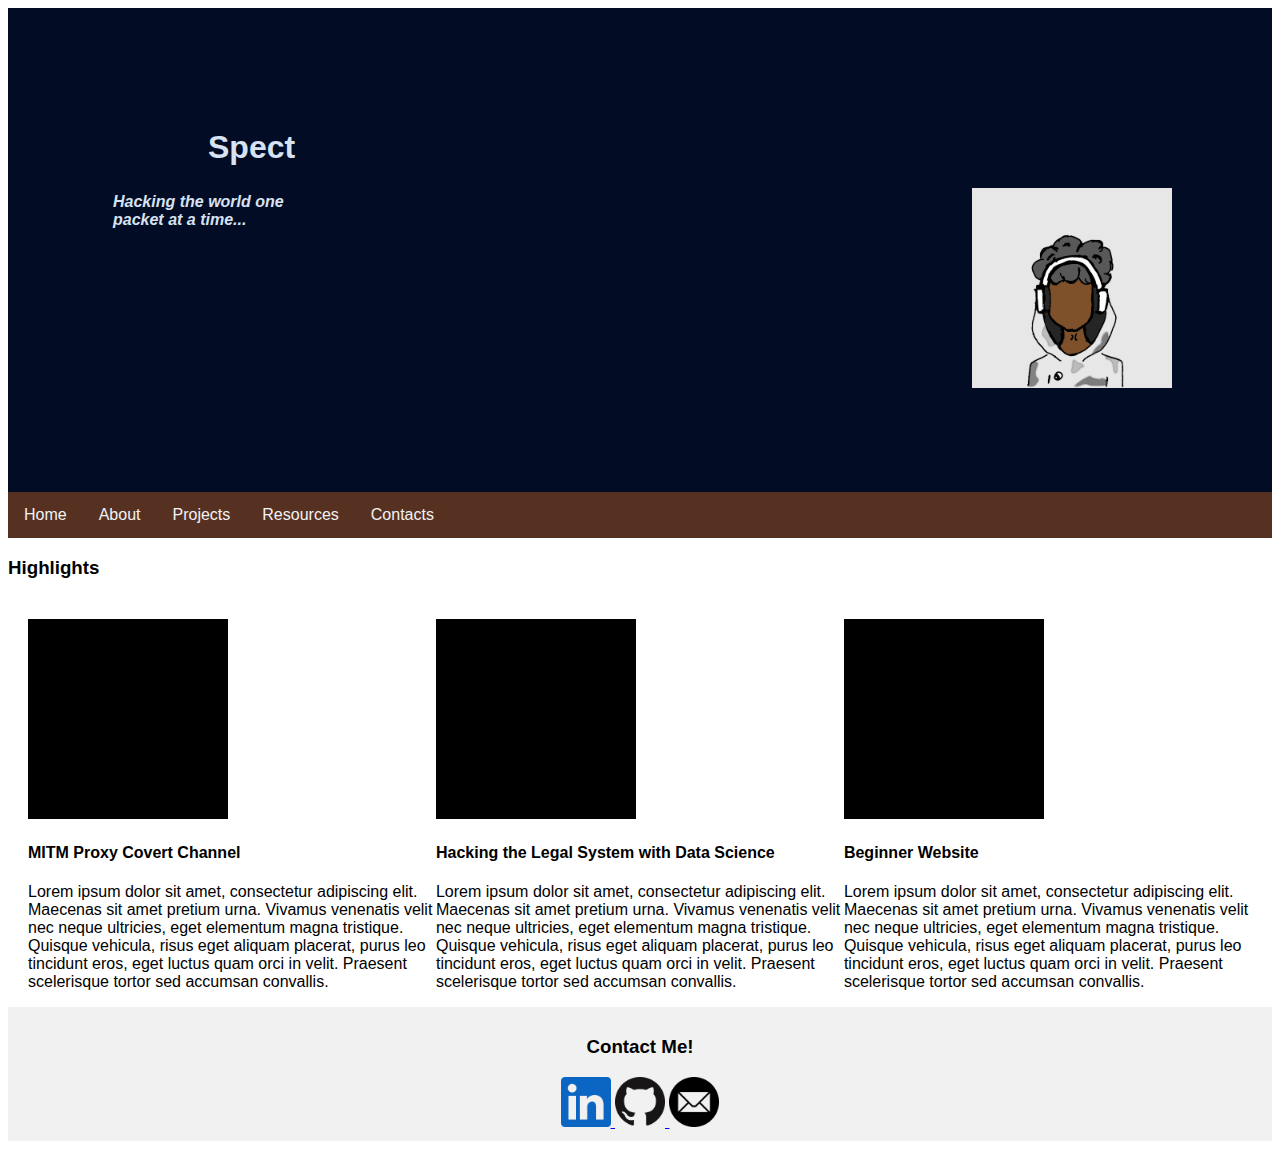
<file: index.html>
<!DOCTYPE html>
<html lang="en" dir="ltr">
    <head>
        <meta charset="utf-8">
        <meta name="viewport" content="width=device-width, initial-scale=1">
        <link rel="stylesheet" href="css/index.css">
        <title>Portfolio</title>
    </head>
    <body>
        <div class="header">
            <h1><a href="index.html">Spect</a> </h1>
            <table>
                <th> <i>Hacking the world one packet at a time...</i> </th>
                <img src="images/noname_skincolored_pfp_696x564.png" 
                 alt="Animated profile of Spect"
                 style="float:right"
                 height="200" weight="200">
            </table>
        </div>
        <div class="topnav"
            <nav>
                <a href="index.html">Home</a>
                <a href="about.html">About</a>
                <a href="projects.html">Projects</a>
                <a href="resources.html">Resources</a>
                <a href="contacts.html">Contacts</a>
            </nav>
        </div>
        <div class="row">
            <h3>Highlights</h3>
            <div class="card">
                <div class="column">
                    <a href="projects.html">
                        <img src="images/no_image200x200png.png" alt="filler" height="200" width="200">
                    </a>

                    <h4>MITM Proxy Covert Channel</h4>
                    <p>Lorem ipsum dolor sit amet, consectetur adipiscing elit. 
                        Maecenas sit amet pretium urna. Vivamus venenatis velit nec neque 
                        ultricies, eget elementum magna tristique. Quisque vehicula, risus 
                        eget aliquam placerat, purus leo tincidunt eros, eget luctus quam orci 
                        in velit. Praesent scelerisque tortor sed accumsan convallis.</p>
                </div>
                <div class="column">
                    <a href="projects.html">
                        <img src="images/no_image200x200png.png" alt="filler" height="200" width="200">
                    </a>
                    <h4>Hacking the Legal System with Data Science</h4>
                    <p>Lorem ipsum dolor sit amet, consectetur adipiscing elit. 
                        Maecenas sit amet pretium urna. Vivamus venenatis velit nec neque 
                        ultricies, eget elementum magna tristique. Quisque vehicula, risus 
                        eget aliquam placerat, purus leo tincidunt eros, eget luctus quam orci 
                        in velit. Praesent scelerisque tortor sed accumsan convallis.</p>
                </div>
                <div class="column">
                    <a href="projects.html">
                        <img src="images/no_image200x200png.png" alt="filler" height="200" width="200">
                    </a>
                    <h4>Beginner Website</h4>
                    <p>Lorem ipsum dolor sit amet, consectetur adipiscing elit. 
                        Maecenas sit amet pretium urna. Vivamus venenatis velit nec neque 
                        ultricies, eget elementum magna tristique. Quisque vehicula, risus 
                        eget aliquam placerat, purus leo tincidunt eros, eget luctus quam orci 
                        in velit. Praesent scelerisque tortor sed accumsan convallis.</p>
                </div>
            </div>
        </div>
    </body>
    <div class="footer">
        <h3>Contact Me!</h3>
        <address>
            <div class="img">
                <a href="https://www.linkedin.com/in/alexander-raven/">
                    <img src="images/in_blue_logo.png" alt="LinkedIn logo" height="50" width="50">
                </a>
                <a href="https://github.com/trojanMail">
                    <img src="images/github_logo_64px.png" alt="GitHub logo" height="50" width="50">
                </a>
                <a href="mailto: raven.specware@gmail.com">
                    <img src="images/email.png" alt="Gmail logo from rukanicon on flaticons.com" height="50" width="50">
                </a>
            </div>
        </address>
    </div>
</html>
</file>
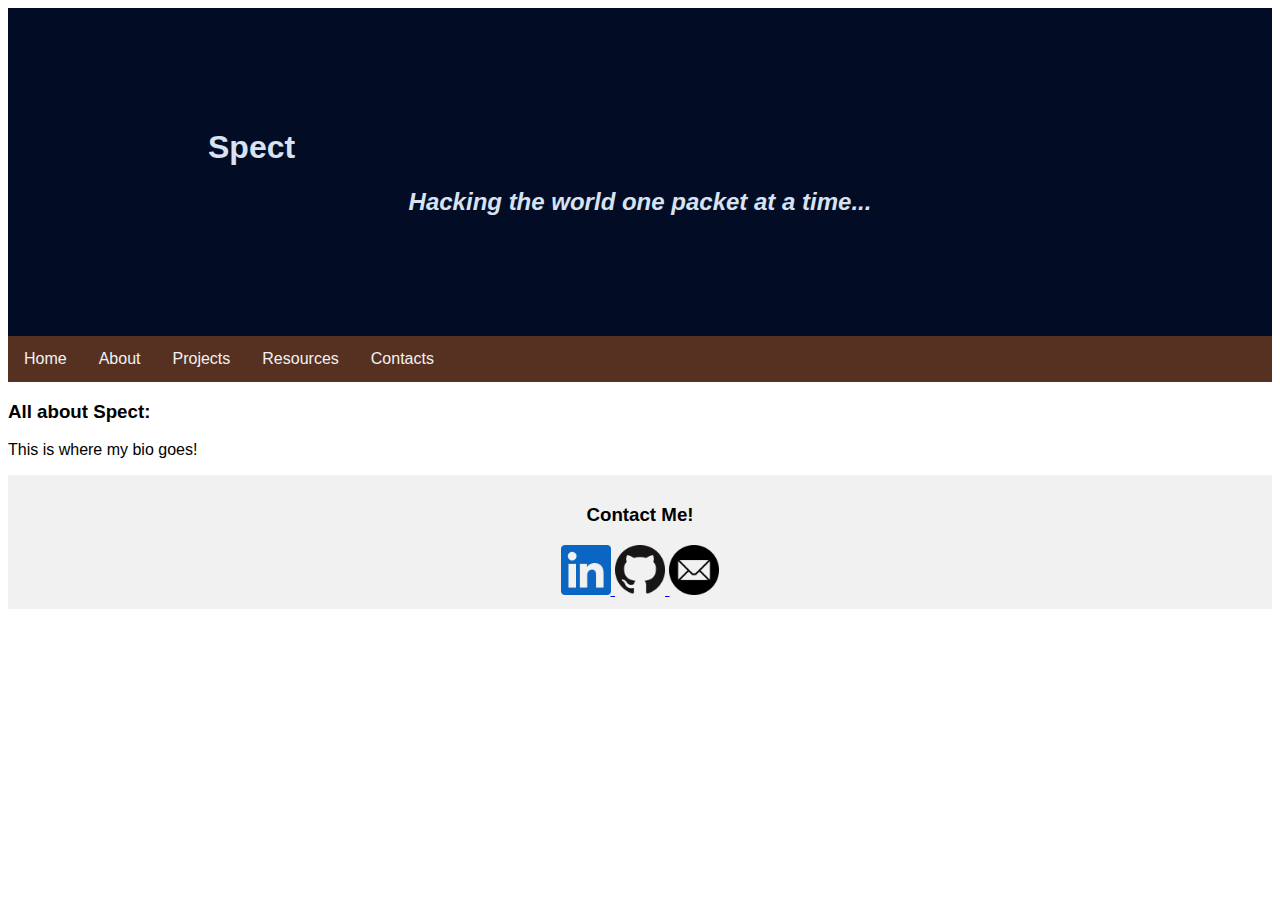
<file: about.html>
<!DOCTYPE html>
<html lang="en" dir="ltr">
    <head>
        <meta charset="utf-8">
        <link rel="stylesheet" href="css/index.css">
        <title>About Me</title>
    </head>
    <body>
        <div class="header">
            <h1><a href="index.html">Spect</a> </h1>
            <h2><center><i>Hacking the world one packet at a time...</i></center></h2>
        </div>
        <div class="topnav"
            <nav>
                <a href="index.html">Home</a>
                <a href="about.html">About</a>
                <a href="projects.html">Projects</a>
                <a href="resources.html">Resources</a>
                <a href="contacts.html">Contacts</a>
            </nav>
        </div>
        <section>
            <h3>All about Spect:</h3>
            <p>This is where my bio goes!</p>
        </section>
    </body>
    <div class="footer">
        <h3>Contact Me!</h3>
        <address>
            <div class="img">
                <a href="https://www.linkedin.com/in/alexander-raven/">
                    <img src="images/in_blue_logo.png" alt="LinkedIn logo" height="50" width="50">
                </a>
                <a href="https://github.com/trojanMail">
                    <img src="images/github_logo_64px.png" alt="GitHub logo" height="50" width="50">
                </a>
                <a href="mailto: raven.specware@gmail.com">
                    <img src="images/email.png" alt="Gmail logo from rukanicon on flaticons.com" height="50" width="50">
                </a>
            </div>
        </address>
    </div>
</html>
</file>
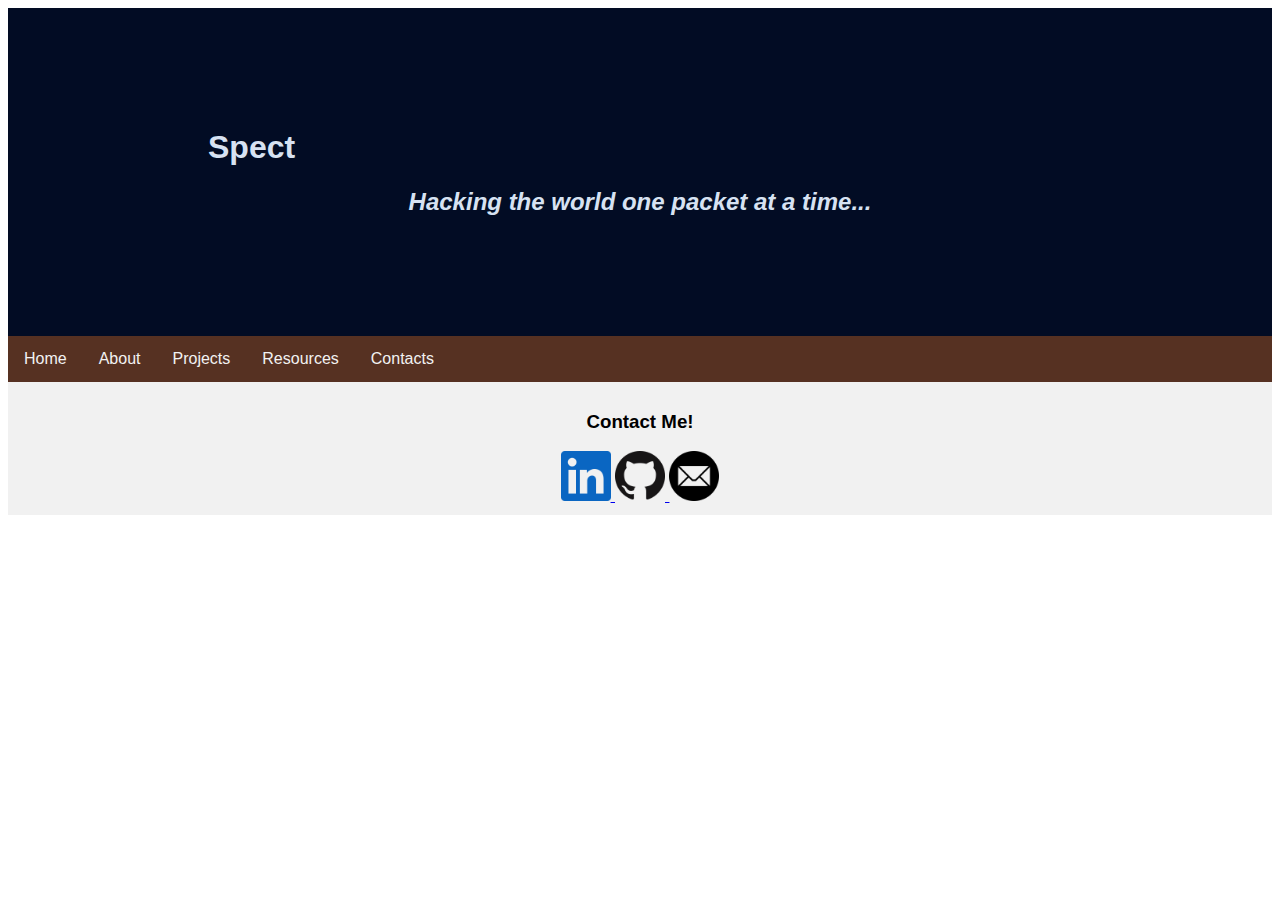
<file: contacts.html>
<!DOCTYPE html>
<html lang="en" dir="ltr">
    <head>
        <link rel="stylesheet" href="css/index.css">
        <meta charset="utf-8">
        <title>Portfolio</title>
    </head>
    <body>
        <div class="header">
            <h1><a href="index.html">Spect</a> </h1>
            <h2><center><i>Hacking the world one packet at a time...</i></center></h2>
        </div>
        <div class="topnav"
            <nav>
                <a href="index.html">Home</a>
                <a href="about.html">About</a>
                <a href="projects.html">Projects</a>
                <a href="resources.html">Resources</a>
                <a href="contacts.html">Contacts</a>
            </nav>
        </div>
    </body>
    <div class="footer">
        <h3>Contact Me!</h3>
        <address>
            <div class="img">
                <a href="https://www.linkedin.com/in/alexander-raven/">
                    <img src="images/in_blue_logo.png" alt="LinkedIn logo" height="50" width="50">
                </a>
                <a href="https://github.com/trojanMail">
                    <img src="images/github_logo_64px.png" alt="GitHub logo" height="50" width="50">
                </a>
                <a href="mailto: raven.specware@gmail.com">
                    <img src="images/email.png" alt="Gmail logo from rukanicon on flaticons.com" height="50" width="50">
                </a>
            </div>
        </address>
    </div>
</html>
</file>
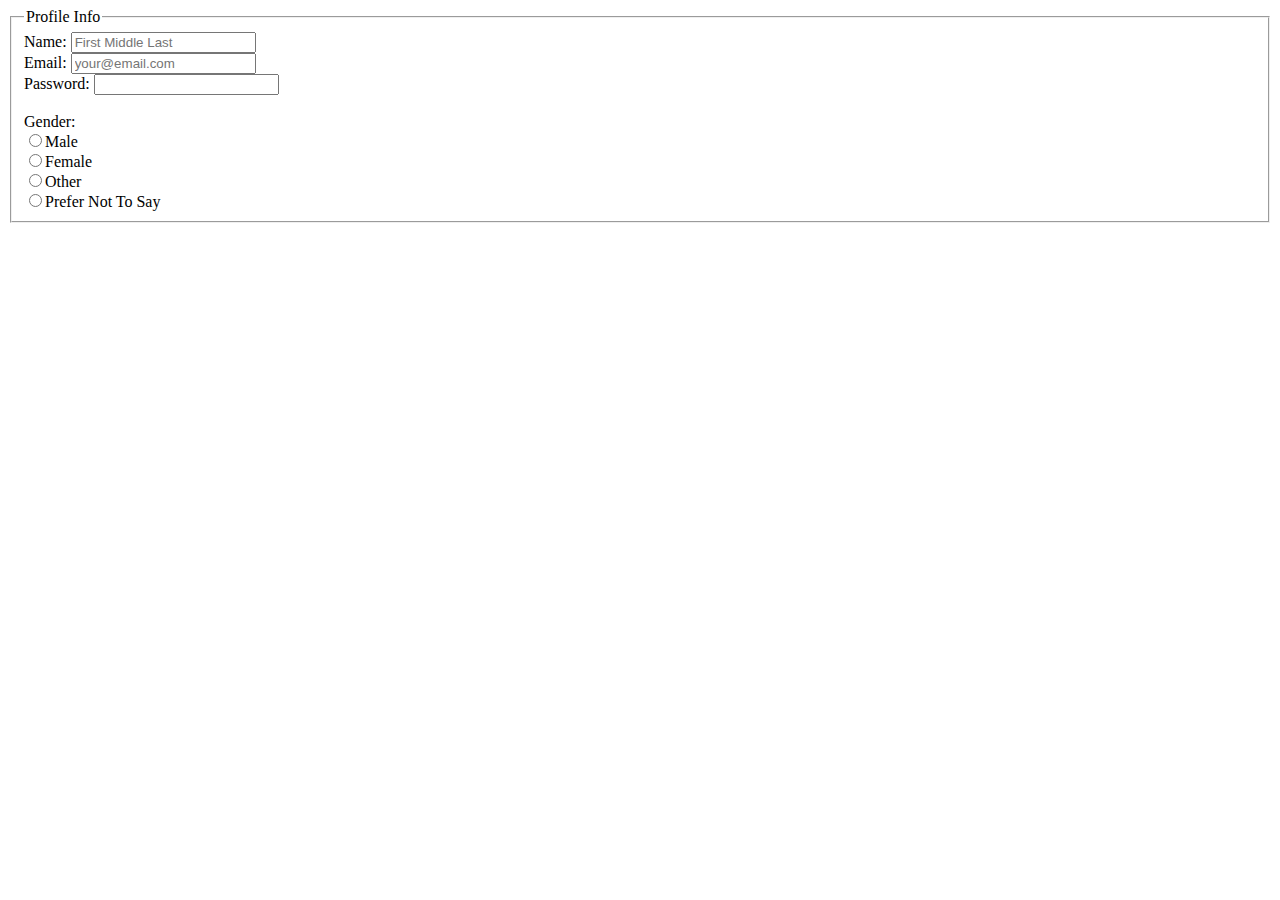
<file: forms.html>
<!DOCTYPE html>
<html>
    <head>
        <title>Forms</title>
    </head>
    <body>
        <form>
            <fieldset>
                <legend>Profile Info</legend>
                Name: <input type="text" placeholder="First Middle Last"><br>
                Email: <input type="email" placeholder="your@email.com"><br>
                Password: <input type="password">
                <br><br>
                Gender: <br>
                <input type="radio" name="gender">Male<br>
                <input type="radio" name="gender">Female<br>
                <input type="radio" name="gender">Other<br>
                <input type="radio" name="gender">Prefer Not To Say<br>

            </fieldset>
        </form>
    </body>
</html>
</file>
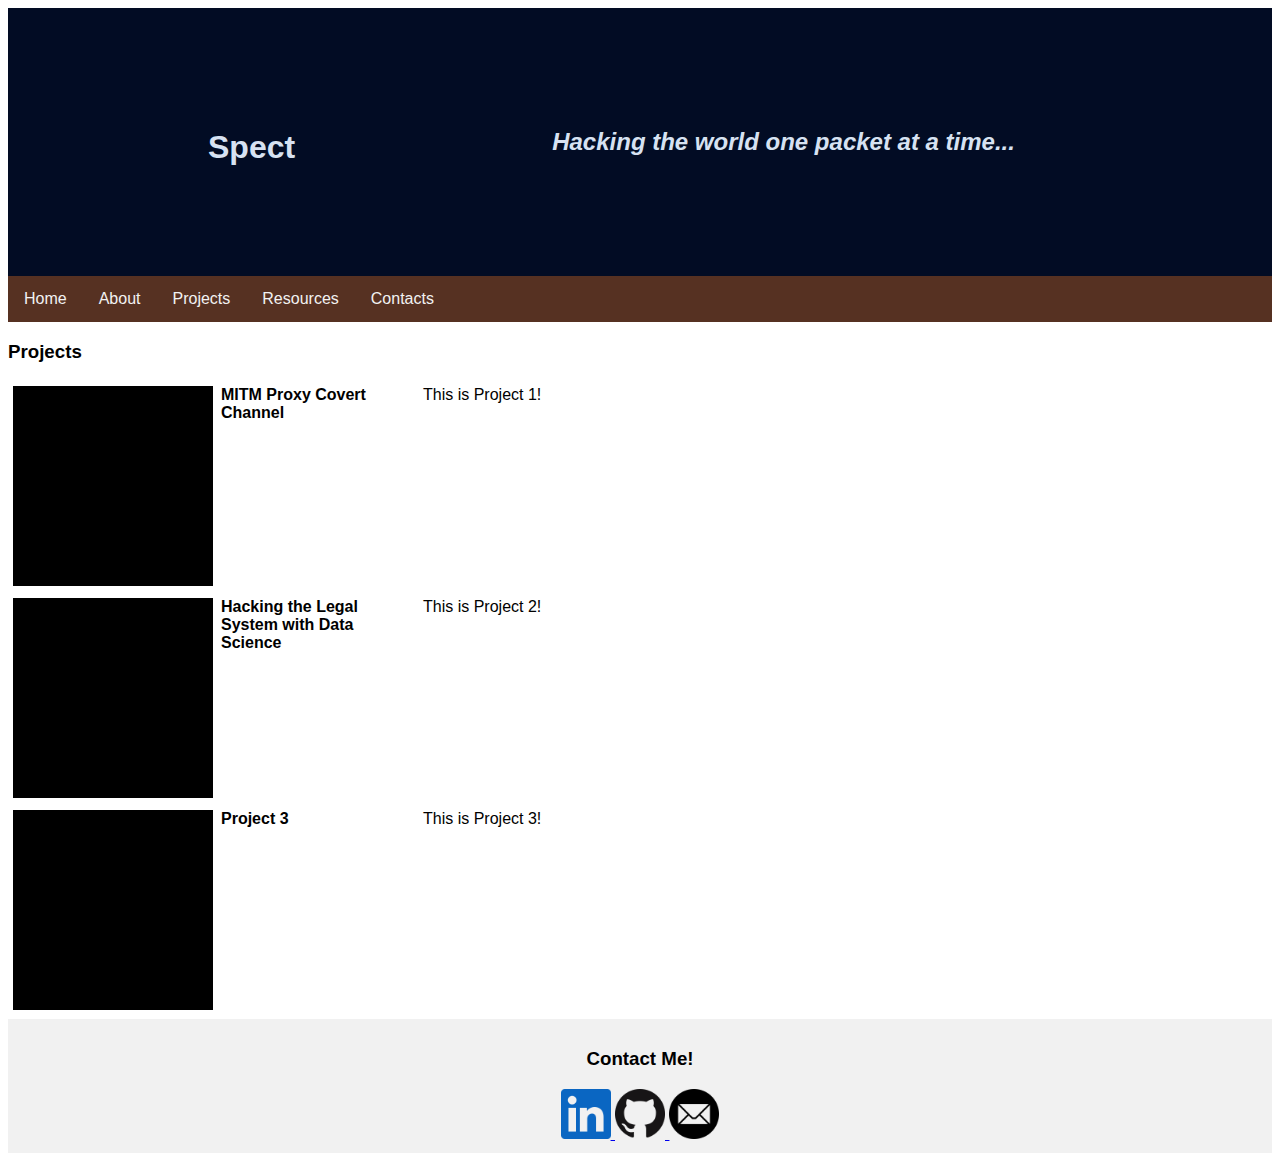
<file: projects.html>
<!DOCTYPE html>
<html lang="en" dir="ltr">
    <head>
        <meta charset="utf-8">
        <link rel="stylesheet" href="css/index.css">
        <title>Projects</title>
    </head>
    <body>
        <div class="header">
            <h1 style="float:left"><a href="index.html">Spect</a> </h1>
            <h2><center><i>Hacking the world one packet at a time...</i></center></h2>
        </div>
        <div class="topnav"
            <nav>
                <a href="index.html">Home</a>
                <a href="about.html">About</a>
                <a href="projects.html">Projects</a>
                <a href="resources.html">Resources</a>
                <a href="contacts.html">Contacts</a>
            </nav>
        </div>

        <h3>Projects</h3>
        <table>
            <tr>
                <td>
                    <img src="images/no_image200x200png.png" alt="filler" height="200" width="200">
                </td>
                <th>MITM Proxy Covert Channel</th>
                <td>This is Project 1!</td>
            </tr>
            <tr>
                <td>
                    <img src="images/no_image200x200png.png" alt="filler" height="200" width="200">
                </td>
                <th>Hacking the Legal System with Data Science</th>
                <td>This is Project 2!</td>
            </tr>
            <tr>
                <td>
                    <img src="images/no_image200x200png.png" alt="filler" height="200" width="200">
                </td>
                <th>Project 3</th>
                <td> This is Project 3!</td>
            </tr>
        </table>
    </body>
    <div class="footer">
        <h3>Contact Me!</h3>
        <address>
            <div class="img">
                <a href="https://www.linkedin.com/in/alexander-raven/">
                    <img src="images/in_blue_logo.png" alt="LinkedIn logo" height="50" width="50">
                </a>
                <a href="https://github.com/trojanMail">
                    <img src="images/github_logo_64px.png" alt="GitHub logo" height="50" width="50">
                </a>
                <a href="mailto: raven.specware@gmail.com">
                    <img src="images/email.png" alt="Gmail logo from rukanicon on flaticons.com" height="50" width="50">
                </a>
            </div>
        </address>
    </div>
</html>
</file>
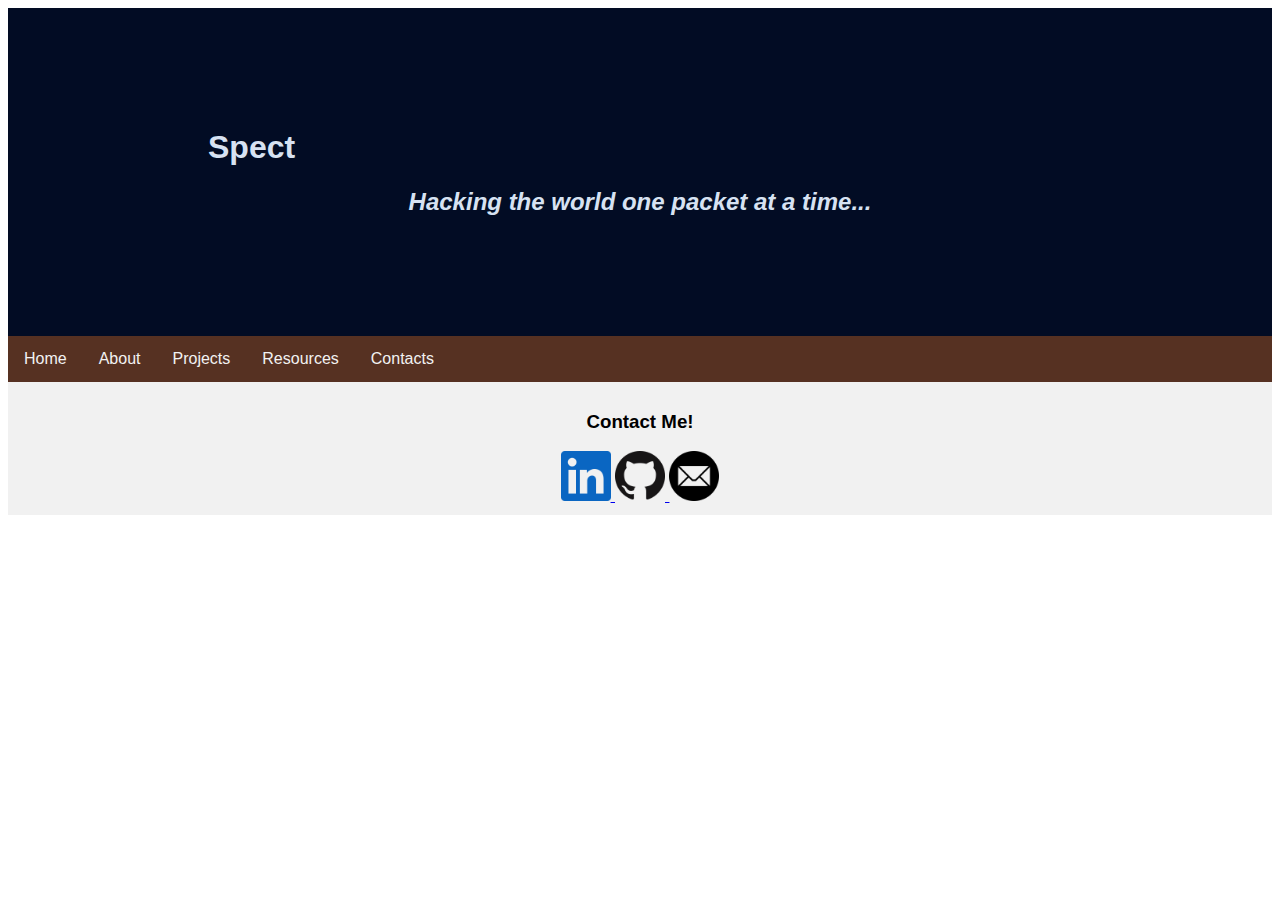
<file: resources.html>
<!DOCTYPE html>
<html lang="en" dir="ltr">
    <head>
        <meta charset="utf-8">
        <link rel="stylesheet" href="css/index.css">
        <title>Portfolio</title>
    </head>
    <body>
        <div class="header">
            <h1><a href="index.html">Spect</a> </h1>
            <h2><center><i>Hacking the world one packet at a time...</i></center></h2>
        </div>
        <div class="topnav"
            <nav>
                <a href="index.html">Home</a>
                <a href="about.html">About</a>
                <a href="projects.html">Projects</a>
                <a href="resources.html">Resources</a>
                <a href="contacts.html">Contacts</a>
            </nav>
        </div>
        </body>
        <div class="footer">
            <h3>Contact Me!</h3>
            <address>
                <div class="img">
                    <a href="https://www.linkedin.com/in/alexander-raven/">
                        <img src="images/in_blue_logo.png" alt="LinkedIn logo" height="50" width="50">
                    </a>
                    <a href="https://github.com/trojanMail">
                        <img src="images/github_logo_64px.png" alt="GitHub logo" height="50" width="50">
                    </a>
                    <a href="mailto: raven.specware@gmail.com">
                        <img src="images/email.png" alt="Gmail logo from rukanicon on flaticons.com" height="50" width="50">
                    </a>
                </div>
            </address>
        </div>
    </html>
</file>
<file: css/index.css>
* {
    box-sizing: border-box;
}
table td,th {
    height: 200px;
    width: 200px;
    border: 2px solid #0000;
    vertical-align:top;
    text-align:left;
}

.header, .header a {
    background-color: #020c24;
    padding: 100px;
    text-align: left;
    text-decoration: none;
    color: #d7e2f2
    
}
.topnav {
    overflow:hidden;
    background-color: #563122;
}

.topnav a {
    float: left;
    display: block;
    color: #f2f2f2;
    text-align: center;
    padding: 14px 16px;
    text-decoration: none;
}

.topnav a:hover {
    background-color: #ddd;
    color: black;
}

.footer {
    background-color: #F1F1F1;
    text-align: center;
    padding: 10px;
  }

.card {
    background-color: white;
    padding: 20px;
    margin-top: 20px;
}
.row:after {
    content:"";
    display: table;
    clear: both;
}

.column {
    float:left;
    width: 33.33%;
}

@media screen and (max-width: 600px) {
    .column {
        width: 100%
    }
}

body {
    font-family:Arial, Helvetica, sans-serif;
}

.img {
    text-decoration: none;
}
</file>
